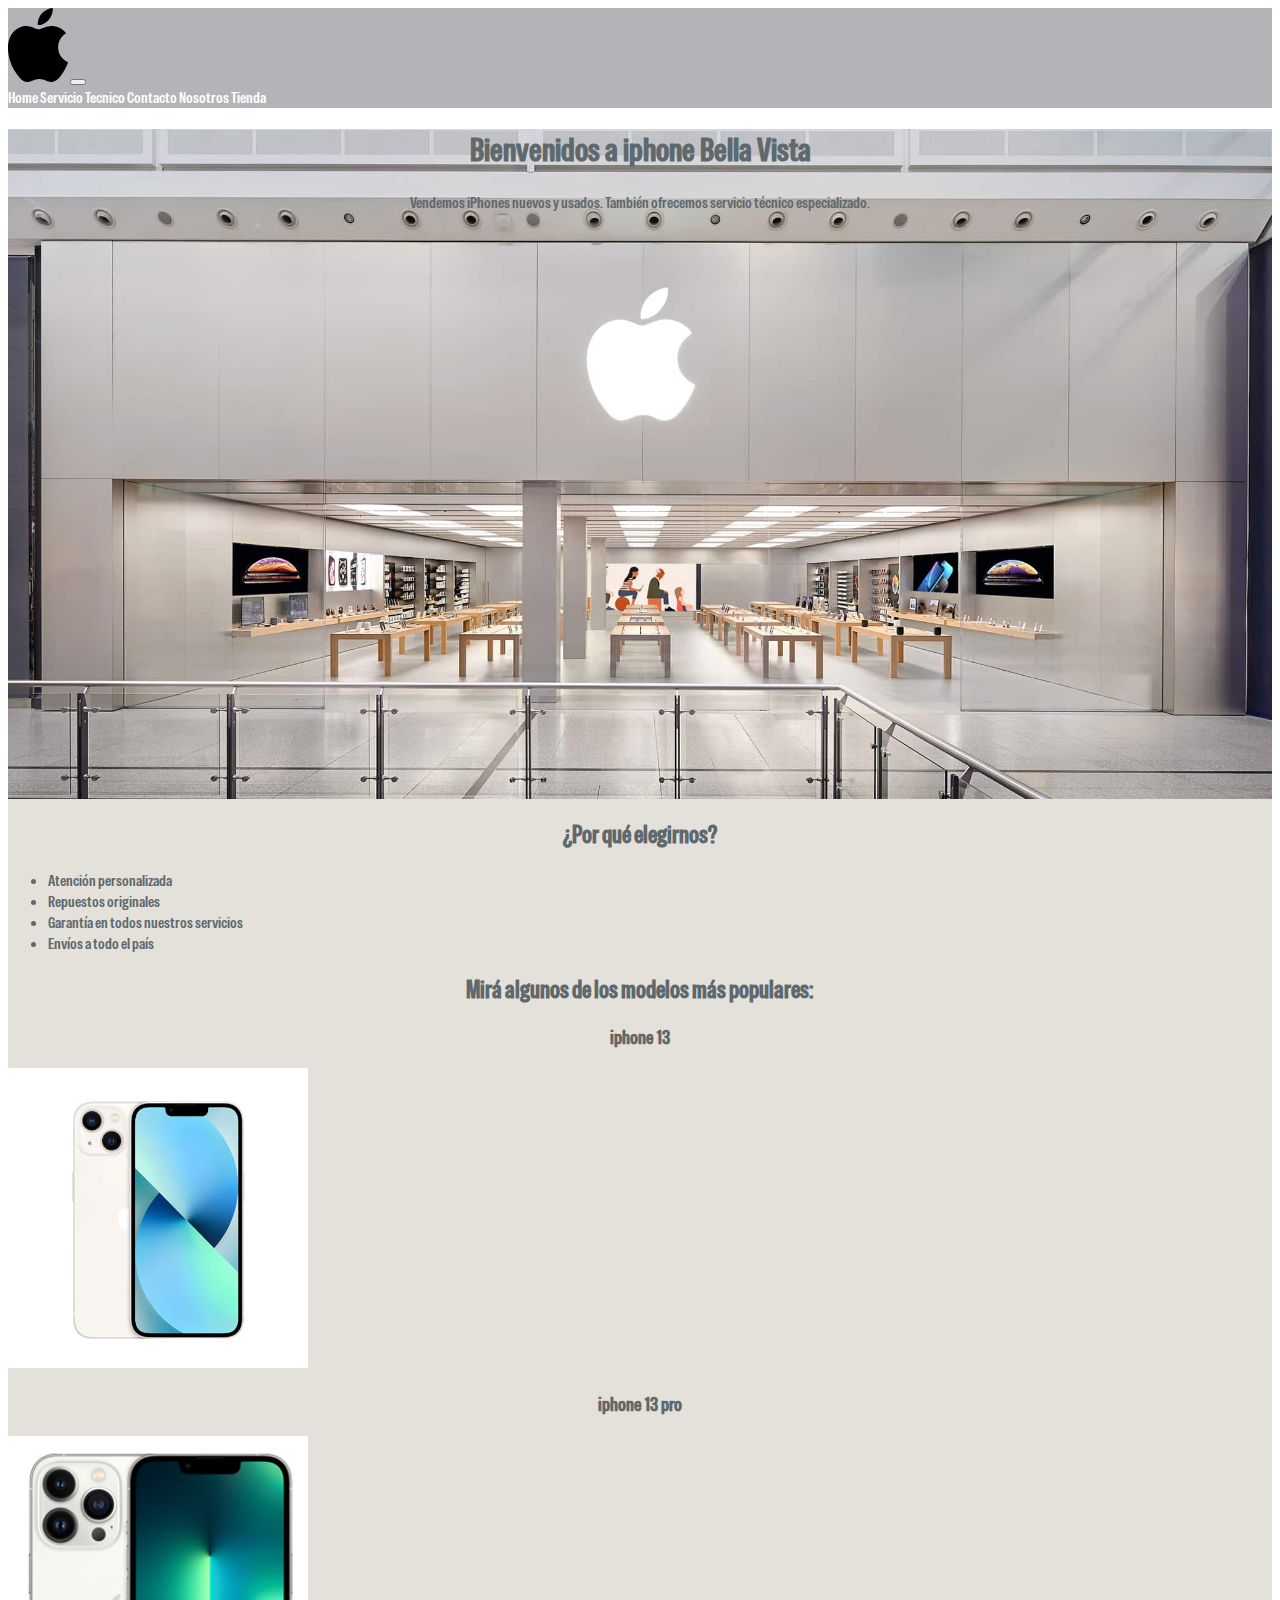
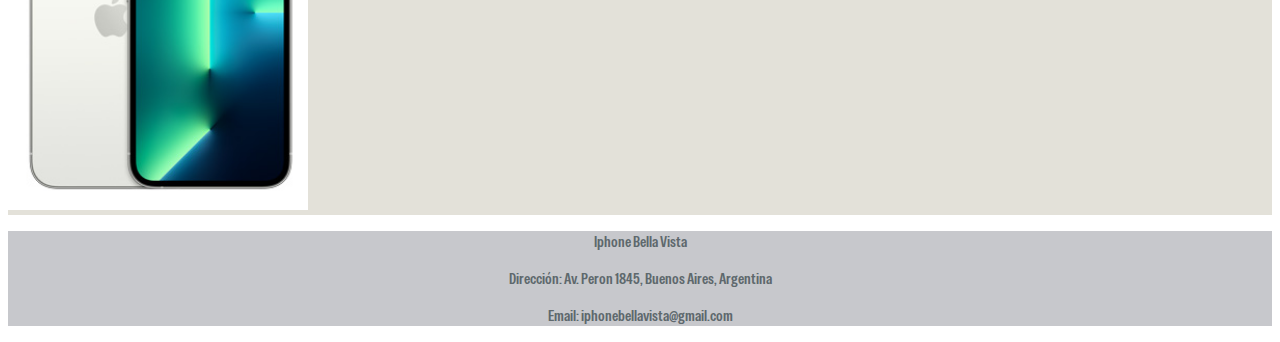
<file: index.html>
<!DOCTYPE html>
<html lang="en">
<head>
    <meta charset="UTF-8">
    <meta name="viewport" content="width=device-width, initial-scale=1.0">

    <link href="https://cdn.jsdelivr.net/npm/bootstrap@5.3.6/dist/css/bootstrap.min.css" rel="stylesheet" integrity="sha384-4Q6Gf2aSP4eDXB8Miphtr37CMZZQ5oXLH2yaXMJ2w8e2ZtHTl7GptT4jmndRuHDT" crossorigin="anonymous">
    <title>Iphonebellavista</title>
    <link rel="stylesheet" href="./css/stye.css">
</head>
<body>
<header>
    <nav class="navbar navbar-expand-lg propia">
    <div class="container-fluid">
    <!--logo-->
        <a class="navbar-brand" href="index.html"><img src="./medios/Apple_logo_black.svg" alt="logo apple"></a>
        <button class="navbar-toggler" type="button" data-bs-toggle="collapse" data-bs-target="#navbarNavAltMarkup" aria-controls="navbarNavAltMarkup" aria-expanded="false" aria-label="Toggle navigation">
        <span class="navbar-toggler-icon"></span>
        </button>
        <div class="collapse navbar-collapse justify-content-end" id="navbarNavAltMarkup">
         <!--menu de navegacion-->
            <div class="navbar-nav">
                <a class="nav-link" href="#">Home</a>
                <a class="nav-link" href="./page/serviciotecnico.html">Servicio Tecnico</a>
                <a class="nav-link" href="./page/contacto.html">Contacto</a>
                <a class="nav-link" href="./page/nosotros.html">Nosotros</a>
                <a class="nav-link" href="./page/tienda.html">Tienda</a>
            </div>
          </div>
        </div>
     </nav>
</header>

    <main>
        <section class="banner">
            <h1>Bienvenidos a iphone Bella Vista</h1>
            <p>Vendemos iPhones nuevos y usados. También ofrecemos servicio técnico especializado.</p>
        </section>

        <section>
            <h2>¿Por qué elegirnos?</h2>
            <ul>
                <li>Atención personalizada</li>
                <li>Repuestos originales</li>
                <li>Garantía en todos nuestros servicios</li>
                <li>Envíos a todo el país</li>
            </ul>
        </section>
      
        <section>
            <h2>Mirá algunos de los modelos más populares:</h2>
            <article class="iconos"> 
                <div>
                    <h3>iphone 13</h3>
                    <img src="./medios/iphone-13.jpeg" alt="foto del iphone 13">
                </div>
                <div>
                    <h3>iphone 13 pro</h3>
                    <img src="./medios/iphone-13pro.png" alt="foto del iphone 13 pro">
                </div>             
            </article>
        </section>
    </main>

    <footer>
        <p>Iphone Bella Vista</p>
        <p>Dirección: Av. Peron 1845, Buenos Aires, Argentina</p>
        <p>Email: iphonebellavista@gmail.com</p>
    </footer>
    
    <script src="https://cdn.jsdelivr.net/npm/bootstrap@5.3.6/dist/js/bootstrap.bundle.min.js" integrity="sha384-j1CDi7MgGQ12Z7Qab0qlWQ/Qqz24Gc6BM0thvEMVjHnfYGF0rmFCozFSxQBxwHKO" crossorigin="anonymous"></script>
</body>
</html>
</file>
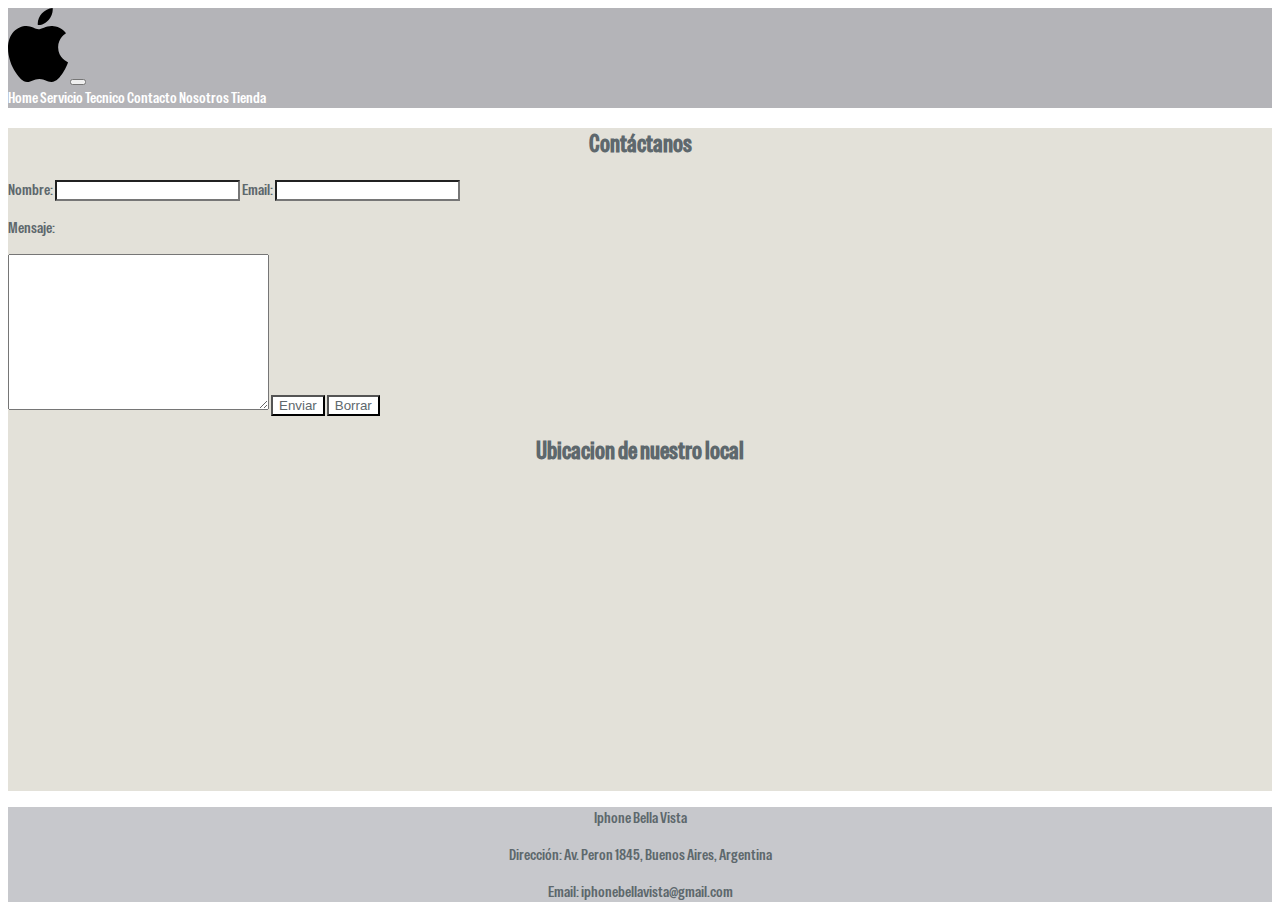
<file: page/contacto.html>
<!DOCTYPE html>
<html lang="en">
<head>
    <meta charset="UTF-8">
    <meta name="viewport" content="width=device-width, initial-scale=1.0">
    <link href="https://cdn.jsdelivr.net/npm/bootstrap@5.3.6/dist/css/bootstrap.min.css" rel="stylesheet" integrity="sha384-4Q6Gf2aSP4eDXB8Miphtr37CMZZQ5oXLH2yaXMJ2w8e2ZtHTl7GptT4jmndRuHDT" crossorigin="anonymous">
    <title>Contacto</title>
    <link rel="stylesheet" href="../css/stye.css">
</head>
<body>
    <header>
    <nav class="navbar navbar-expand-lg propia">
    <div class="container-fluid">
    <!--logo-->
        <a class="navbar-brand" href="index.html"><img src="../medios/Apple_logo_black.svg" alt="logo apple"></a>
        <button class="navbar-toggler" type="button" data-bs-toggle="collapse" data-bs-target="#navbarNavAltMarkup" aria-controls="navbarNavAltMarkup" aria-expanded="false" aria-label="Toggle navigation">
        <span class="navbar-toggler-icon"></span>
        </button>
        <div class="collapse navbar-collapse justify-content-end" id="navbarNavAltMarkup">
         <!--menu de navegacion-->
            <div class="navbar-nav">
                <a class="nav-link" href="../index.html">Home</a>
                <a class="nav-link" href="./serviciotecnico.html">Servicio Tecnico</a>
                <a class="nav-link" href="#">Contacto</a>
                <a class="nav-link" href="./nosotros.html">Nosotros</a>
                <a class="nav-link" href="./tienda.html">Tienda</a>
            </div>
          </div>
        </div>
     </nav>
</header>
    <main>
        <section>
            <h2>Contáctanos</h2> 
            <form action="">
                <label for="nombre">Nombre:</label>
                <input type="text" name="" id="nombre">

                <label for="Email">Email:</label>
                <input type="email" name="" id="Email">
                <p>Mensaje:</p>
                <textarea name="" id="" cols="30" rows="10S" ></textarea>
            <input type="submit" value="Enviar">
            <input type="reset" value="Borrar">

            </form>
          </section>

        <section>
        <h2>Ubicacion de nuestro local</h2>
        <iframe src="https://www.google.com/maps/embed?pb=!1m18!1m12!1m3!1d3285.9426318094015!2d-58.72373977984489!3d-34.555007881240215!2m3!1f0!2f0!3f0!3m2!1i1024!2i768!4f13.1!3m3!1m2!1s0x95bcbd77aa4bca6f%3A0x262871688addaa87!2sEasy!5e0!3m2!1sen!2sar!4v1744289032283!5m2!1sen!2sar" width="400" height="300" style="border:0;" allowfullscreen="" loading="lazy" referrerpolicy="no-referrer-when-downgrade"></iframe>
        </section>
    </main>
    <footer>
        <p>Iphone Bella Vista</p>
        <p>Dirección: Av. Peron 1845, Buenos Aires, Argentina</p>
        <p>Email: iphonebellavista@gmail.com</p>
    </footer>
    <script src="https://cdn.jsdelivr.net/npm/bootstrap@5.3.6/dist/js/bootstrap.bundle.min.js" integrity="sha384-j1CDi7MgGQ12Z7Qab0qlWQ/Qqz24Gc6BM0thvEMVjHnfYGF0rmFCozFSxQBxwHKO" crossorigin="anonymous"></script>
    
</body>
</html>
</file>
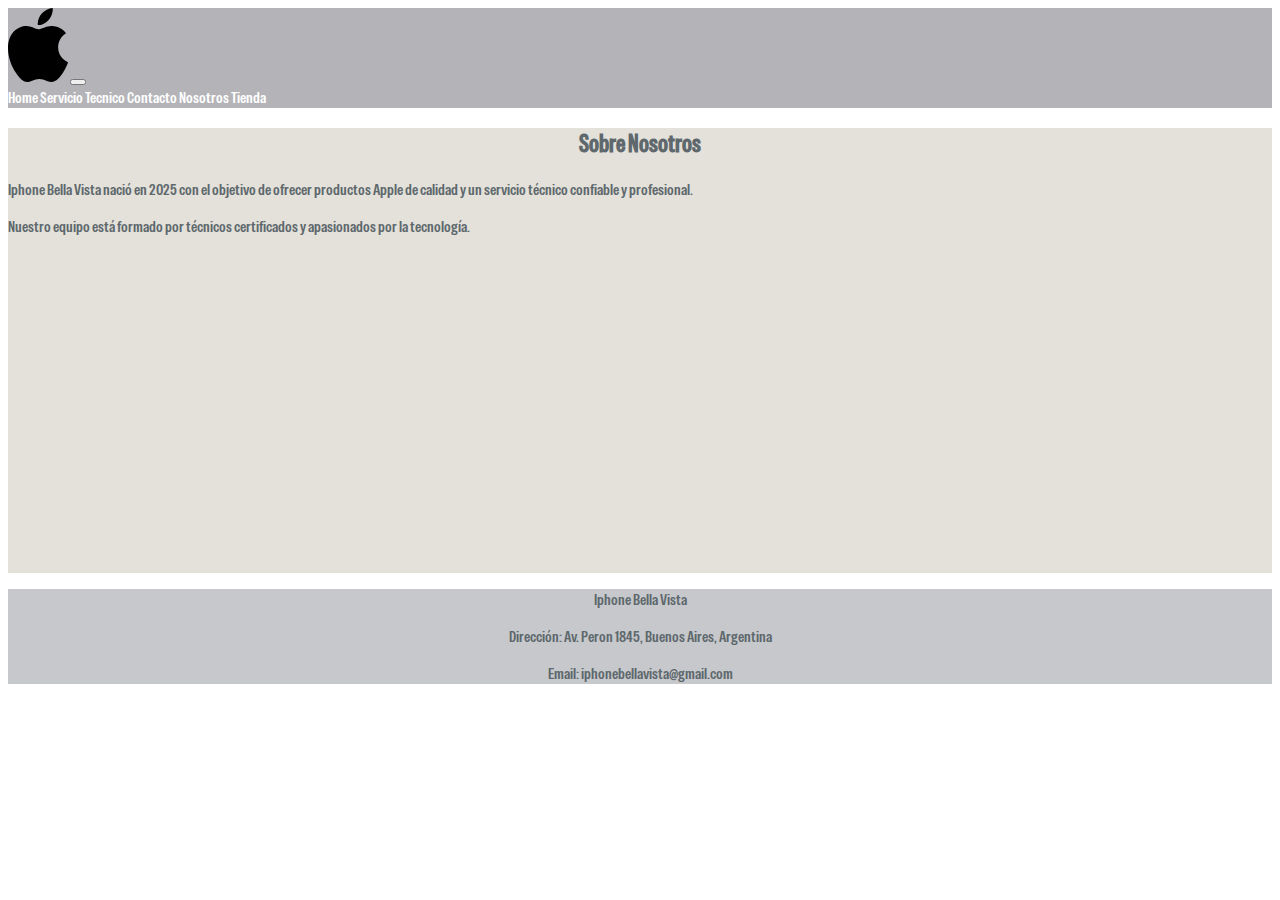
<file: page/nosotros.html>
<!DOCTYPE html>
<html lang="en">
<head>
    <meta charset="UTF-8">
    <meta name="viewport" content="width=device-width, initial-scale=1.0">
    <link href="https://cdn.jsdelivr.net/npm/bootstrap@5.3.6/dist/css/bootstrap.min.css" rel="stylesheet" integrity="sha384-4Q6Gf2aSP4eDXB8Miphtr37CMZZQ5oXLH2yaXMJ2w8e2ZtHTl7GptT4jmndRuHDT" crossorigin="anonymous">
    <title>Nosotros</title>
    <link rel="stylesheet" href="../css/stye.css">
</head>
<body>
    <header>
    <nav class="navbar navbar-expand-lg propia">
    <div class="container-fluid">
    <!--logo-->
        <a class="navbar-brand" href="index.html"><img src="../medios/Apple_logo_black.svg" alt="logo apple"></a>
        <button class="navbar-toggler" type="button" data-bs-toggle="collapse" data-bs-target="#navbarNavAltMarkup" aria-controls="navbarNavAltMarkup" aria-expanded="false" aria-label="Toggle navigation">
        <span class="navbar-toggler-icon"></span>
        </button>
        <div class="collapse navbar-collapse justify-content-end" id="navbarNavAltMarkup">
         <!--menu de navegacion-->
            <div class="navbar-nav">
                <a class="nav-link" href="../index.html">Home</a>
                <a class="nav-link" href="./serviciotecnico.html">Servicio Tecnico</a>
                <a class="nav-link" href="./contacto.html">Contacto</a>
                <a class="nav-link" href="#">Nosotros</a>
                <a class="nav-link" href="./tienda.html">Tienda</a>
            </div>
          </div>
        </div>
     </nav>
</header>
    <main>
        <section>
            <h2>Sobre Nosotros</h2>
            <p>Iphone Bella Vista nació en 2025 con el objetivo de ofrecer productos Apple de calidad y un servicio técnico confiable y profesional.</p>
            <p>Nuestro equipo está formado por técnicos certificados y apasionados por la tecnología.</p>
            <iframe width="560" height="315" src="https://www.youtube.com/embed/jyrbTnFhA0A?si=5hlHRiRjPJ0tscQV" title="YouTube video player" frameborder="0" allow="accelerometer; autoplay; clipboard-write; encrypted-media; gyroscope; picture-in-picture; web-share" referrerpolicy="strict-origin-when-cross-origin" allowfullscreen></iframe>
          </section>

    </main>
    <footer>
        <p>Iphone Bella Vista</p>
        <p>Dirección: Av. Peron 1845, Buenos Aires, Argentina</p>
        <p>Email: iphonebellavista@gmail.com</p>
    </footer>
    <script src="https://cdn.jsdelivr.net/npm/bootstrap@5.3.6/dist/js/bootstrap.bundle.min.js" integrity="sha384-j1CDi7MgGQ12Z7Qab0qlWQ/Qqz24Gc6BM0thvEMVjHnfYGF0rmFCozFSxQBxwHKO" crossorigin="anonymous"></script>
</body>
</html>
</file>
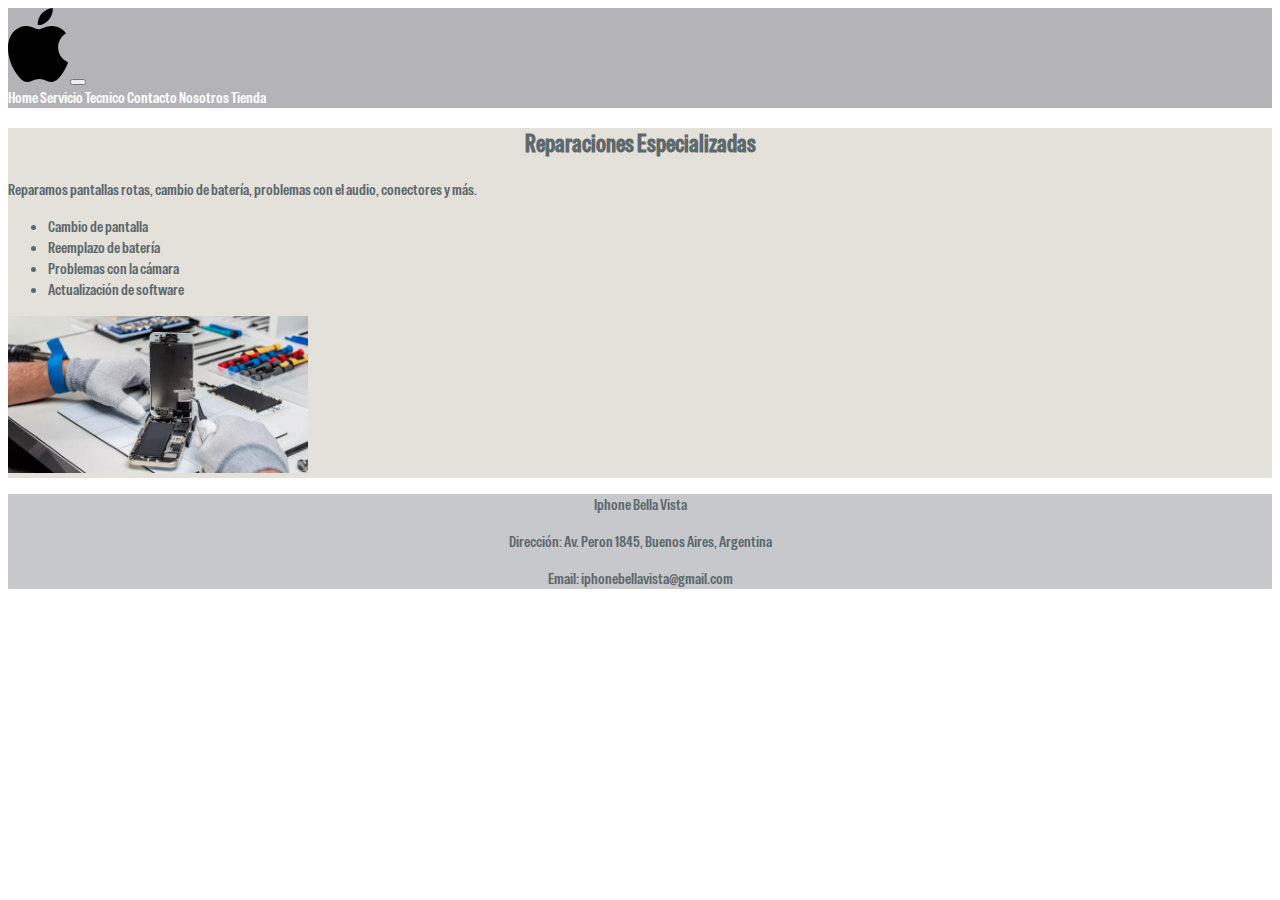
<file: page/serviciotecnico.html>
<!DOCTYPE html>
<html lang="en">
<head>
    <meta charset="UTF-8">
    <meta name="viewport" content="width=device-width, initial-scale=1.0">
    <link href="https://cdn.jsdelivr.net/npm/bootstrap@5.3.6/dist/css/bootstrap.min.css" rel="stylesheet" integrity="sha384-4Q6Gf2aSP4eDXB8Miphtr37CMZZQ5oXLH2yaXMJ2w8e2ZtHTl7GptT4jmndRuHDT" crossorigin="anonymous">
    <title>ServicioTecnico</title>
    <link rel="stylesheet" href="../css/stye.css">
</head>
<body>
    <header>
    <nav class="navbar navbar-expand-lg propia">
    <div class="container-fluid">
    <!--logo-->
        <a class="navbar-brand" href="index.html"><img src="../medios/Apple_logo_black.svg" alt="logo apple"></a>
        <button class="navbar-toggler" type="button" data-bs-toggle="collapse" data-bs-target="#navbarNavAltMarkup" aria-controls="navbarNavAltMarkup" aria-expanded="false" aria-label="Toggle navigation">
        <span class="navbar-toggler-icon"></span>
        </button>
        <div class="collapse navbar-collapse justify-content-end" id="navbarNavAltMarkup">
         <!--menu de navegacion-->
            <div class="navbar-nav">
                <a class="nav-link" href="../index.html">Home</a>
                <a class="nav-link" href="#">Servicio Tecnico</a>
                <a class="nav-link" href="./contacto.html">Contacto</a>
                <a class="nav-link" href="./nosotros.html">Nosotros</a>
                <a class="nav-link" href="./tienda.html">Tienda</a>
            </div>
          </div>
        </div>
     </nav>
</header>
    <main>
        <section>
            <h2>Reparaciones Especializadas</h2>
            <p>Reparamos pantallas rotas, cambio de batería, problemas con el audio, conectores y más.</p>
            <ul>
              <li>Cambio de pantalla</li>
              <li>Reemplazo de batería</li>
              <li>Problemas con la cámara</li>
              <li>Actualización de software</li>
            </ul>
            <img src="../medios/reparacion-iphone.jpg.webp" alt="Servicio técnico de iPhone">
          </section>
        
    </main>
    <footer>
        <p>Iphone Bella Vista</p>
        <p>Dirección: Av. Peron 1845, Buenos Aires, Argentina</p>
        <p>Email: iphonebellavista@gmail.com</p>
    </footer>
    <script src="https://cdn.jsdelivr.net/npm/bootstrap@5.3.6/dist/js/bootstrap.bundle.min.js" integrity="sha384-j1CDi7MgGQ12Z7Qab0qlWQ/Qqz24Gc6BM0thvEMVjHnfYGF0rmFCozFSxQBxwHKO" crossorigin="anonymous"></script>

</body>
</html>
</file>
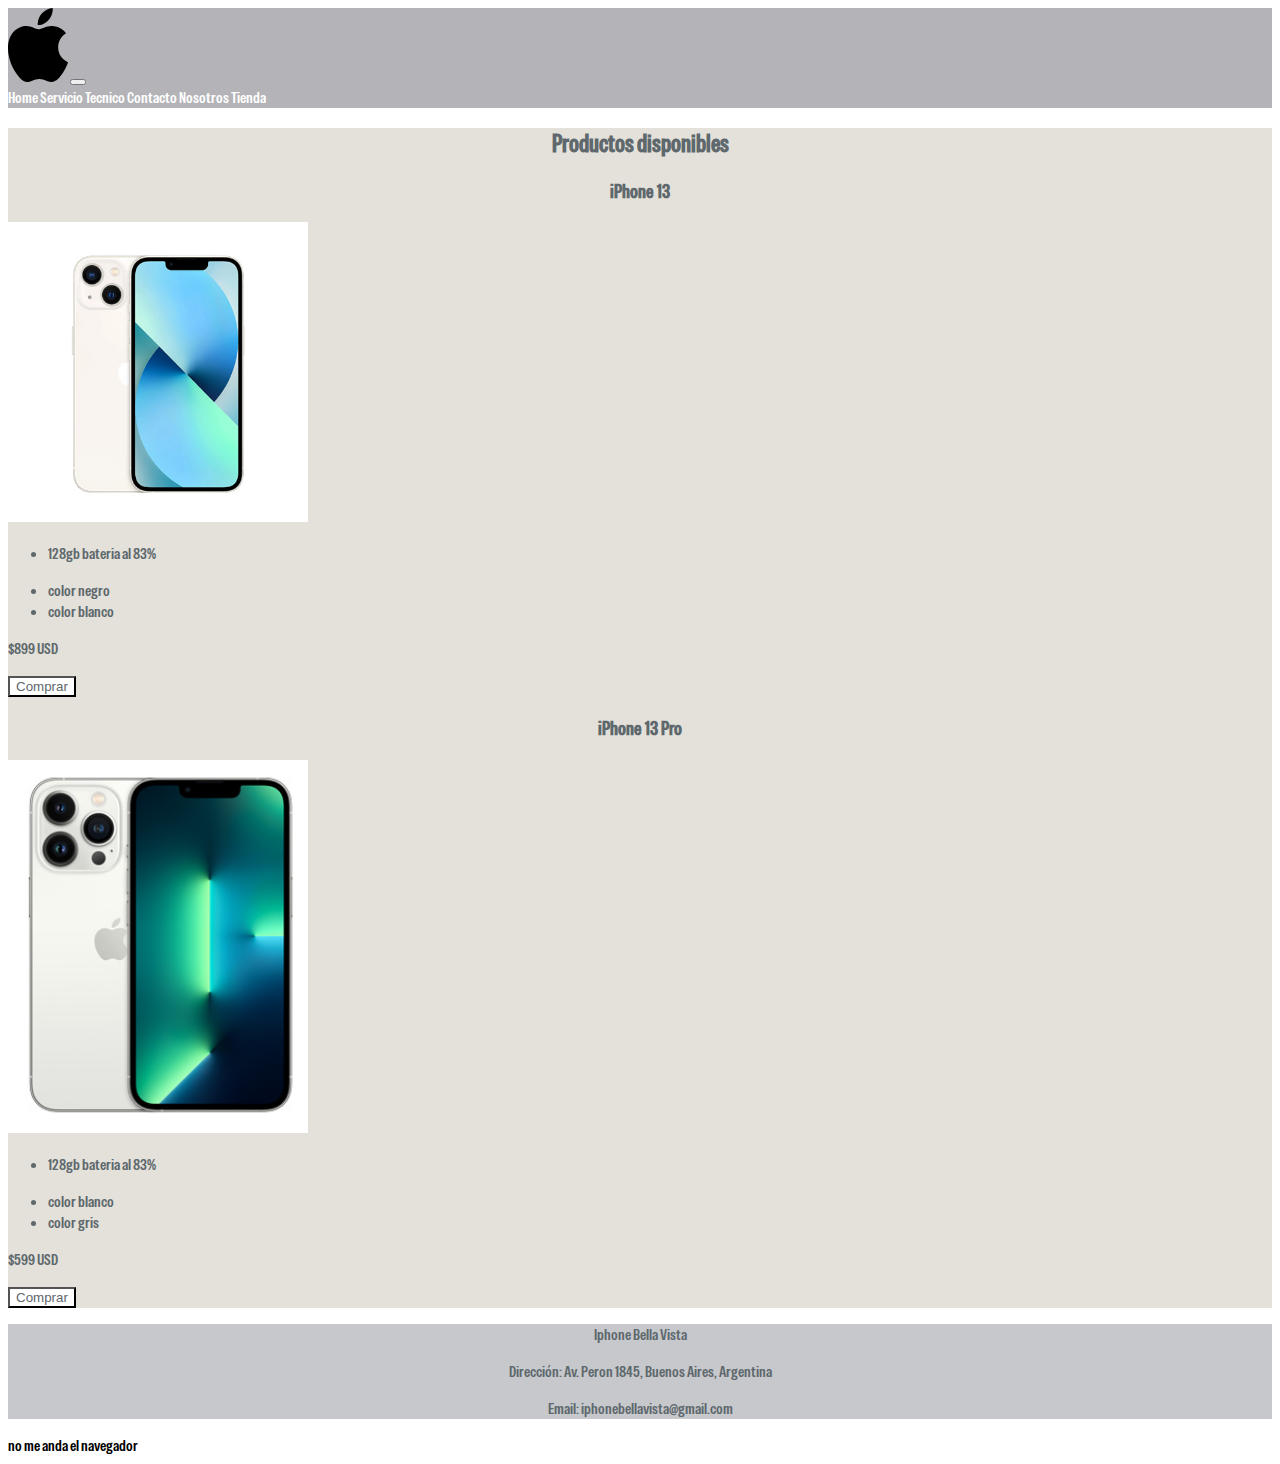
<file: page/tienda.html>
<!DOCTYPE html>
<html lang="en">
<head>
    <meta charset="UTF-8">
    <meta name="viewport" content="width=device-width, initial-scale=1.0">
    <link href="https://cdn.jsdelivr.net/npm/bootstrap@5.3.6/dist/css/bootstrap.min.css" rel="stylesheet" integrity="sha384-4Q6Gf2aSP4eDXB8Miphtr37CMZZQ5oXLH2yaXMJ2w8e2ZtHTl7GptT4jmndRuHDT" crossorigin="anonymous">
    <title>Tienda</title>
    <link rel="stylesheet" href="../css/stye.css ">
</head>
<body>
    <header>
    <nav class="navbar navbar-expand-lg propia">
    <div class="container-fluid">
    <!--logo-->
        <a class="navbar-brand" href="index.html"><img src="../medios/Apple_logo_black.svg" alt="logo apple"></a>
        <button class="navbar-toggler" type="button" data-bs-toggle="collapse" data-bs-target="#navbarNavAltMarkup" aria-controls="navbarNavAltMarkup" aria-expanded="false" aria-label="Toggle navigation">
        <span class="navbar-toggler-icon"></span>
        </button>
        <div class="collapse navbar-collapse justify-content-end" id="navbarNavAltMarkup">
         <!--menu de navegacion-->
            <div class="navbar-nav">
                <a class="nav-link" href="../index.html">Home</a>
                <a class="nav-link" href="./serviciotecnico.html">Servicio Tecnico</a>
                <a class="nav-link" href="./contacto.html">Contacto</a>
                <a class="nav-link "href="./nosotros.html">Nosotros</a>
                <a class="nav-link "href="#">Tienda</a>
            </div>
          </div>
        </div>
     </nav>
</header>
   <main>
    <section>
        <h2>Productos disponibles</h2>
        <article class="productos">
            <div>
                <h3>iPhone 13</h3>
                <img src="../medios/iphone-13.jpeg" alt="iPhone 13">
                <ul>
                    <li>128gb bateria al 83%</li>
                </ul>
                <ul>
                    <li>color negro</li>
                    <li>color blanco</li>
                </ul>
                <p>$899 USD</p>
          <input type="button" value="Comprar">
            </div>
            <div>
                <h3>iPhone 13 Pro</h3>
                <img src="../medios/iphone-13pro.png"  alt="iPhone 13 Pro">
                <ul>
                    <li>128gb bateria al 83%</li>
                </ul>
                <ul>
                    <li>color blanco</li>
                    <li>color gris</li>
                </ul>
                <p>$599 USD</p>
                <input type="button" value="Comprar">
            </div>
        </article>
        
    </section>
    </main>
   </main>
    <footer>
        <p>Iphone Bella Vista</p>
        <p>Dirección: Av. Peron 1845, Buenos Aires, Argentina</p>
        <p>Email: iphonebellavista@gmail.com</p>
    </footer>
    <script src="https://cdn.jsdelivr.net/npm/bootstrap@5.3.6/dist/js/bootstrap.bundle.min.js" integrity="sha384-j1CDi7MgGQ12Z7Qab0qlWQ/Qqz24Gc6BM0thvEMVjHnfYGF0rmFCozFSxQBxwHKO" crossorigin="anonymous"></script>
</body>
</html> no me anda el navegador
</file>
<file: css/stye.css>
/* Paleta de colores
#B4B4B8
#C7C8CC
#E3E1D9
#F2EFE5
#5E686D
 */

/* font */
@import url('https://fonts.googleapis.com/css2?family=Special+Gothic+Condensed+One&display=swap');
/*  font-family: "Special Gothic Condensed One", sans-serif; */

body {
    font-family: "Special Gothic Condensed One", sans-serif;
}
/* header */
header{
    background-color:#B4B4B8 ;
}

header img {
    width: 60px;

}

header ul {
    list-style: none;
}
nav a {
    color: white;
    text-decoration: none;
}
/* main de index */
/* seccion banner */
.banner {
background-image: url(../medios/banner.jpeg);
height: 670px;
background-size: cover;
background-position: center;
text-align: center;
}
/* main */
main {
    background-color:#E3E1D9 ; 
}
main p{
    color:#5E686D
}
main ul{
    color: #5E686D
}
main label{
    color:#5E686D
}
/* Títulos */
h1, h2, h3 {
    color:#5E686D;
    text-align: center;
}

/* Footer */
footer {
    background-color: #C7C8CC;
    color: #5E686D;
    text-align: center;
}

/* Imágenes */
img{
    width: 300px;
}
       
/* Botones */
input {
    background-color:white;
    color:#5E686D ;
}
</file>
